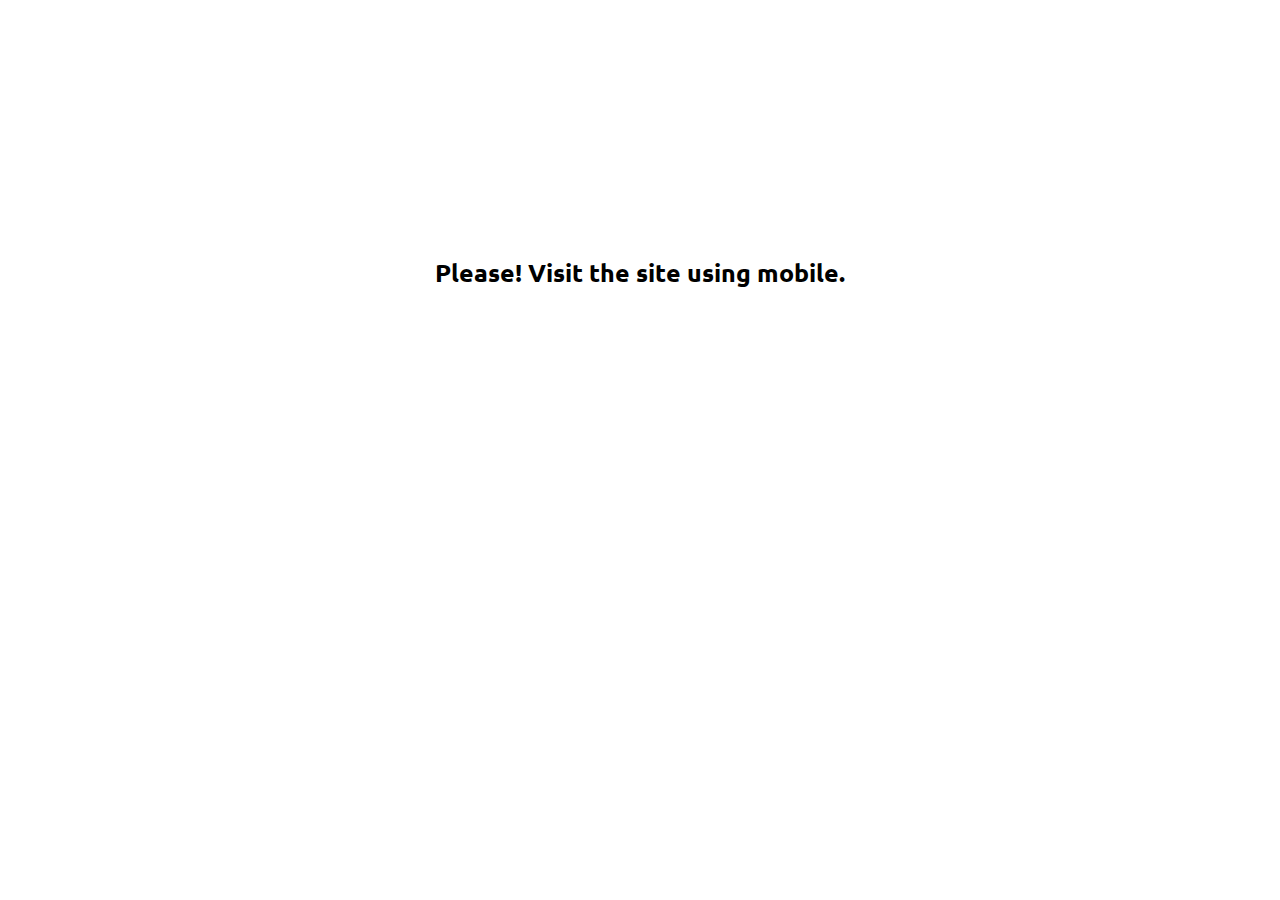
<file: index.html>
<!DOCTYPE html>
<html lang="en">

<head>
    <meta charset="UTF-8">
    <meta http-equiv="X-UA-Compatible" content="IE=edge">
    <meta name="viewport" content="width=device-width, initial-scale=1.0, maximum-scale=1.0, user-scalable=0">
    
    <!-- Primary Meta Tags -->
    <title>Online converter - from Decimal to Binary, Hexa and Octal</title>
    <meta name="title" content="Online converter - from Decimal to Binary, Hexa and Octal">
    <meta name="description" content="This online converter will help you to convert decimal number into Binary, Hexadecimal and Octal">

    <!-- Open Graph / Facebook -->
    <meta property="og:type" content="website">
    <meta property="og:url" content="https://metatags.io/">
    <meta property="og:title" content="Online converter - from Decimal to Binary, Hexa and Octal">
    <meta property="og:description" content="This online converter will help you to convert decimal number into Binary, Hexadecimal and Octal">
    <meta property="og:image" itemprop="image" content="https://aasisp.github.io/Online-Binary-Converter/img.png">

    <!-- Twitter -->
    <meta property="twitter:card" content="summary_large_image">
    <meta property="twitter:url" content="https://metatags.io/">
    <meta property="twitter:title" content="Online converter - from Decimal to Binary, Hexa and Octal">
    <meta property="twitter:description" content="This online converter will help you to convert decimal number into Binary, Hexadecimal and Octal">
    <meta property="twitter:image" content="https://aasisp.github.io/Online-Binary-Converter/img.png">
	
    <!-- Whatsapp img pic -->
    <meta property="og:image:width" content="300">
    <meta property="og:image:height" content="300">

    <title>Convert Decimal to Binary, Hexadecimal & Octal number system</title>
    <link rel="stylesheet" href="style.css">
    <script src="./app.js" async></script>
</head>

<body>
    <div id="app">
        <!-- Header section start from here -->
        <header id="header">
            <!--<img src="./logo.png" alt="">-->
        </header>
        <!-- This section is used display the output of Binary, Hexadecimal & Octal and take input from user -->
        <section class="output">
            <div class="screen p10">
                <div class="output-screen">
                    <div class="binary flex">
                        <span class="b700">In Binary</span>
                        <span id="binary-output"></span>
                    </div>
                    <div class="hexadecimal flex">
                        <span class="b700">In Hexa</span>
                        <span id="hexa-output"></span>
                    </div>
                    <div class="octal flex">
                        <span class="b700">In Octal</span>
                        <span id="octal-output"></span>
                    </div>
                </div>
                <!-- The input field start from here -->
                <!-- This section is used to take input from User -->
                <div class="input-screen">
                    <input type="text" id="user-input">
                </div>
            </div>
        </section>
        <!-- This keypad section start from here -->
        <section class="keypad-sec">
            <div class="keypad-copyright flex">
                <div class="copyright">
                    <span>deployed by Aasis</span>
                </div>
                <div class="keypad">
                    <div class="clear-delete flex">
                        <span id="clr">Clear</span>
                        <span id="delete">
                            <svg xmlns="http://www.w3.org/2000/svg" viewBox="0 0 576 512">
                                <!--! Font Awesome Pro 6.0.0 by @fontawesome - https://fontawesome.com License - https://fontawesome.com/license (Commercial License) Copyright 2022 Fonticons, Inc. -->
                                <path
                                    d="M576 384C576 419.3 547.3 448 512 448H205.3C188.3 448 172 441.3 160 429.3L9.372 278.6C3.371 272.6 0 264.5 0 256C0 247.5 3.372 239.4 9.372 233.4L160 82.75C172 70.74 188.3 64 205.3 64H512C547.3 64 576 92.65 576 128V384zM271 208.1L318.1 256L271 303C261.7 312.4 261.7 327.6 271 336.1C280.4 346.3 295.6 346.3 304.1 336.1L352 289.9L399 336.1C408.4 346.3 423.6 346.3 432.1 336.1C442.3 327.6 442.3 312.4 432.1 303L385.9 256L432.1 208.1C442.3 199.6 442.3 184.4 432.1 175C423.6 165.7 408.4 165.7 399 175L352 222.1L304.1 175C295.6 165.7 280.4 165.7 271 175C261.7 184.4 261.7 199.6 271 208.1V208.1z" />
                            </svg>
                        </span>
                    </div>
                    <div class="number-pad">
                        <div class="row flex">
                            <input type="button" value="7" class="num-key">
                            <input type="button" value="8" class="num-key">
                            <input type="button" value="9" class="num-key">
                        </div>
                        <div class="row flex">
                            <input type="button" value="4" class="num-key">
                            <input type="button" value="5" class="num-key">
                            <input type="button" value="6" class="num-key">
                        </div>
                        <div class="row flex">
                            <input type="button" value="1" class="num-key">
                            <input type="button" value="2" class="num-key">
                            <input type="button" value="3" class="num-key">
                        </div>
                        <div class="row flex ">
                            <input type="button" value="0" class="num-key">
                        </div>
                    </div>
                </div>
            </div>
        </section>
    </div>

    <!-- Global site tag (gtag.js) - Google Analytics -->
    <script async src="https://www.googletagmanager.com/gtag/js?id=UA-189314112-4"></script>
    <script async>
        window.dataLayer = window.dataLayer || [];
        function gtag(){dataLayer.push(arguments);}
        gtag('js', new Date());
    
        gtag('config', 'UA-189314112-4');
    </script>
</body>

</html>
</file>
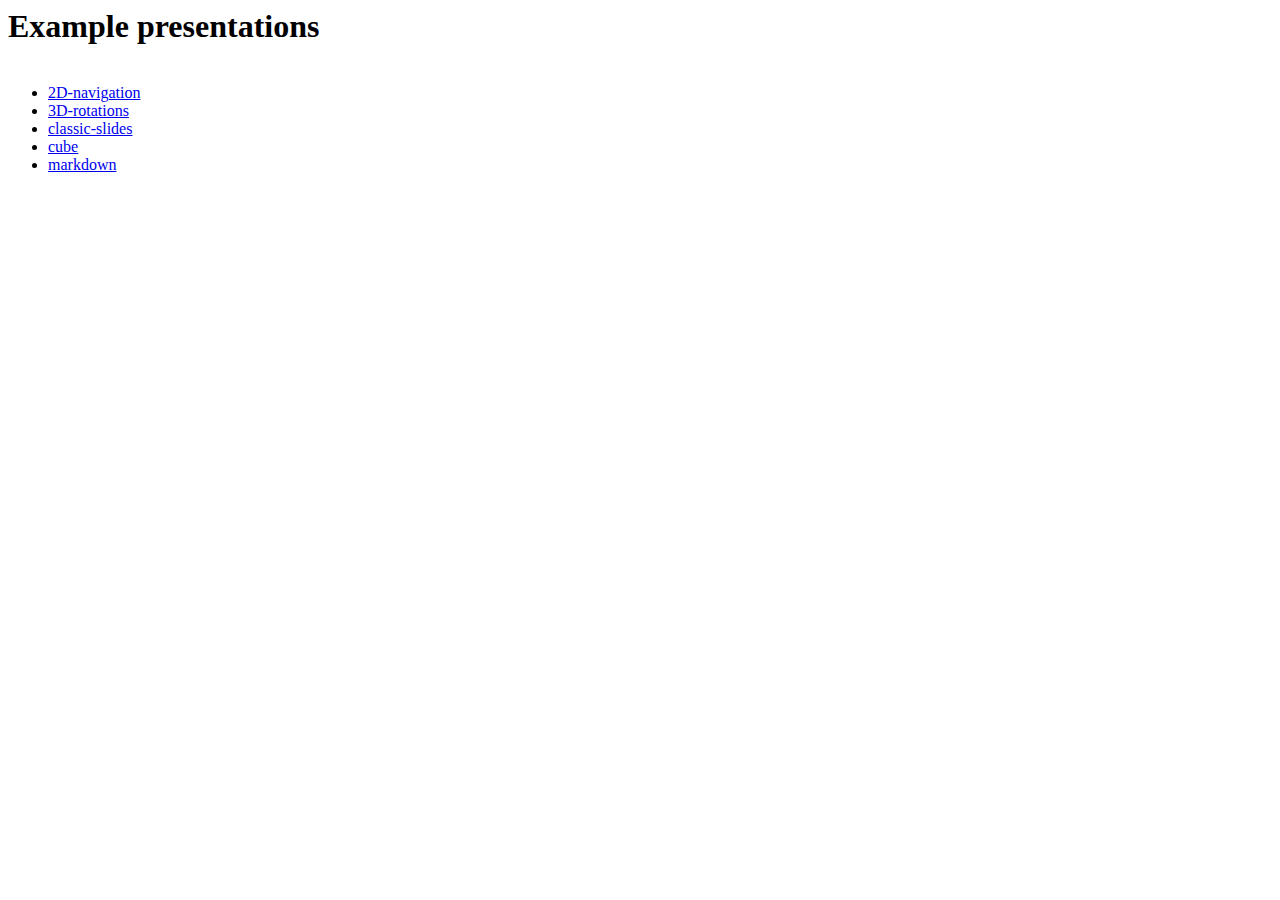
<file: examples/index.html>
<html>
<head>
<title>Example presentations</title>
</head>
<body><h1>Example presentations</h1>
<ul><br />
  <li><a href="2D-navigation/">2D-navigation</a></li>
  <li><a href="3D-rotations/">3D-rotations</a></li>
  <li><a href="classic-slides/">classic-slides</a></li>
  <li><a href="cube/">cube</a></li>
  <li><a href="markdown/">markdown</a></li>
</ul>
</body>
</html>
</file>
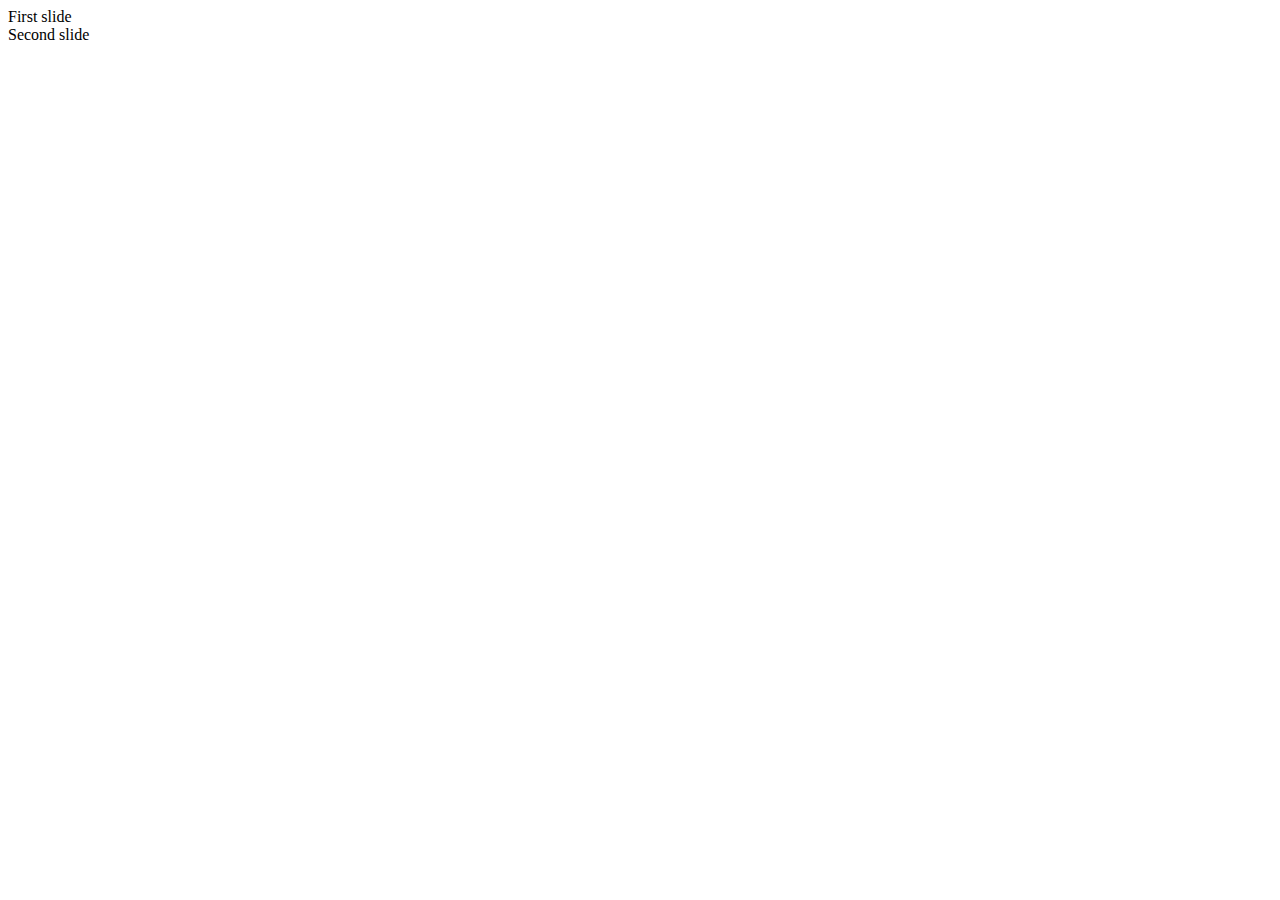
<file: test/non_default.html>
<!DOCTYPE html>
  <!--
  Copyright 2016 Henrik Ingo (@henrikingo)
  Released under the MIT license. See LICENSE file.
  -->
<html>
<head>
  <meta charset="utf-8">
  <title>A test presentation with non-default value for the root div id</title>
</head>
<body class="impress-not-supported">
  <div id="non-default-id">
    <div class="step" data-x="-1000" data-y="0">First slide</div>
    <div class="step" data-x="-800" data-y="0">Second slide</div>
  </div>
  <script src="../js/impress.js"></script>
</body>
</html>
</file>
<file: style.css>
@import url('https://fonts.googleapis.com/css2?family=Ubuntu:wght@300;500&display=swap');

* {
    padding: 0;
    margin: 0;
    font-size: 25px;
    font-weight: 100;
    font-family: ubuntu;
    box-sizing: border-box;
    transition: 0.3s ease-in;
}

img {
    width: 100%;
    height: 100%;
}

.screen {
    padding: 10px 10px 0 10px;
}

.flex {
    display: flex;
    justify-content: space-between;
}

.b700 {
    font-weight: 700;
}

.keypad-copyright {
    height: 460px;
}

.binary, .hexadecimal {
    padding-bottom: 10px;
}

/* Input field style start here.  */
input {
    border: none;
    outline: none;
    text-align: end;
    width: 100%;
}

.input-screen {
    padding: 20px 0;
    border-bottom: 1px solid rgba(0, 0, 0, 0.212);
}
/* Input field style end here.  */

/* Keypad style start here.  */
.keypad {
    width: 100%;
    padding-right: 10px;
    padding-top: 20px;
}

/* clear and delete button style start here.  */
#clr {
    color:red;
    font-size: 18px;
    border-radius: 20px;
    background-color: rgba(0, 0, 0, 0.123);
    width: 100px;
    height: 35px;
    text-align: center;
    line-height: 35px;
    letter-spacing: 2px;
}

.clear-delete {
    padding-bottom: 10px;
}

#clr:active {
    font-size: 15px;
    background-color: rgba(0, 0, 0, 0.192);
}

#delete>svg {
    height: 30px;
}
/* clear and delete button style end here.  */

/* Number keypad style start here.  */
.num-key{
    border-radius: 50%;
    background-color: rgba(0, 0, 0, 0.089);
    width: 80px;
    height: 80px;
    text-align: center;
    line-height: 80px;
    cursor: pointer;
    font-weight: 400;
    -webkit-tap-highlight-color: transparent;
}

.num-key:active {
    transition: 0.3s ease-out;
    font-size: 18px;
    background-color: rgba(0, 0, 0, 0.192);
}

.row:nth-child(4) {
    justify-content: center;
}

.row:nth-last-child(2){
    padding-top: 20px;
}

.row:nth-last-child(1){
    padding-top: 20px;
}
.row:nth-last-child(3){
    padding-top: 20px;
}
/* Number keypad style end here.  */

/* Copyright tag style start here.  */
.copyright {
    writing-mode: vertical-lr;
    margin-right: 5px;
    background-color: red;
    color: #fff;
    text-align: center;
}

.copyright span {
    font-size: 18px;
    letter-spacing: 5px;
}
/* Copyright tag style end here.  */
</file>
